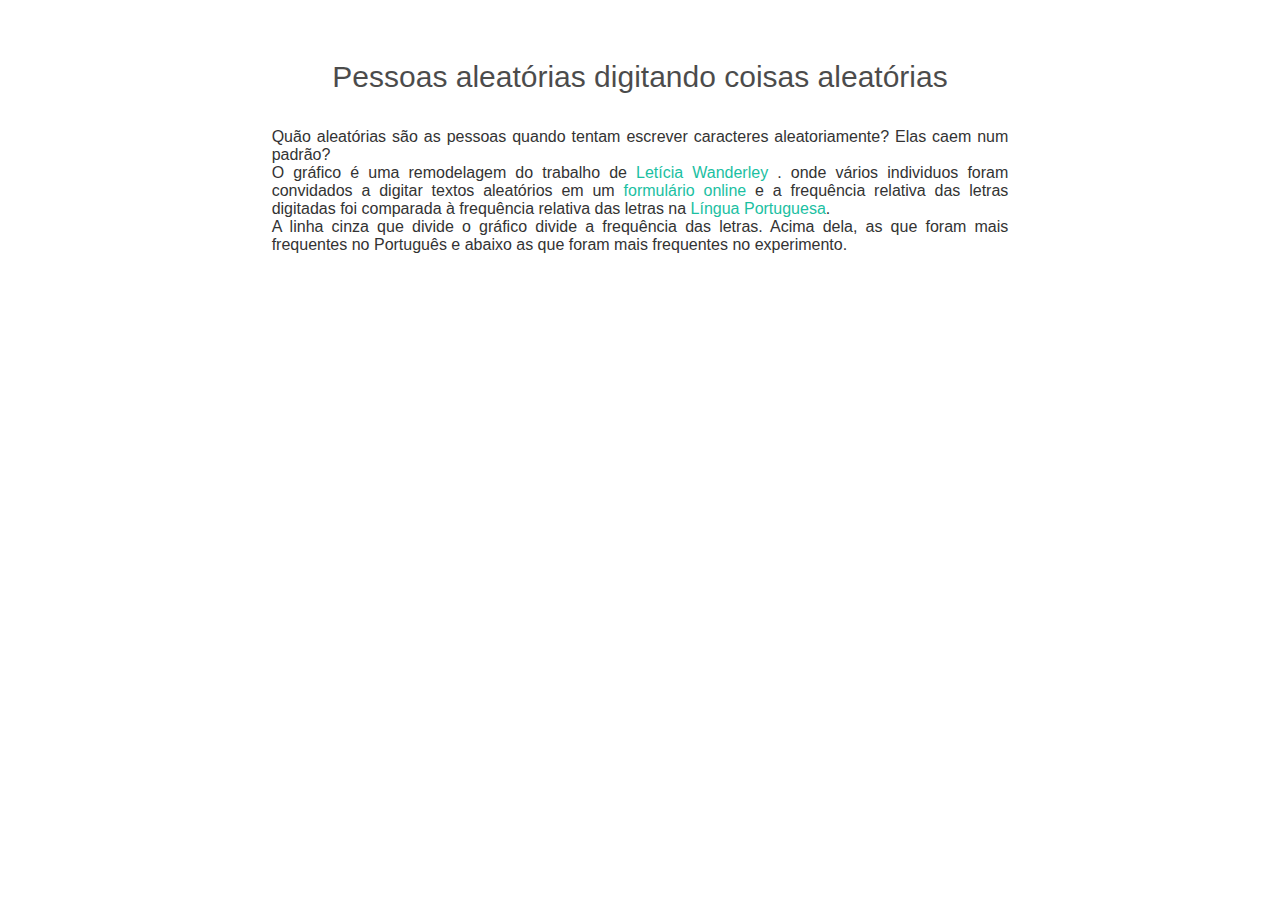
<file: index.html>
<!DOCTYPE html>
<head>
    <meta charset="UTF-8">
    <meta name="viewport" content="width=device-width" />
    <title>Pessoas aleatórias fazendo coisas aleatórias</title>
    <link href="css/bootstrap.min.css" rel="stylesheet">
    <link rel="stylesheet" href="css/style.css">
    <style>

        body {
            font: 10px sans-serif;
        }

        .axis path,
        .axis line {
            fill: none;
            stroke: #000;
            shape-rendering: crispEdges;
        }

        .dot {
            stroke: #000;
        }

    </style>
    <script src="//d3js.org/d3.v3.min.js"></script>
</head>
<body>
<div class="container">
<div class="col-xs-12 col-sm-12 col-md-10 col-md-offset-1 col-lg-10 col-lg-offset-1 col-xl-8 col-xl-offset-2">
    <div class="header">
        <h2>Pessoas aleatórias digitando coisas aleatórias</h2>
    </div>
    <div class="col-xs-12 col-sm-12 col-md-10 col-md-offset-1 col-lg-10 col-lg-offset-1 col-xl-8 col-xl-offset-2 explanation">
					<span>
						Quão aleatórias são as pessoas quando tentam escrever caracteres aleatoriamente?
                        Elas caem num padrão?
                        </br>
                        O gráfico é uma remodelagem do trabalho de
                        <a href="https://leticiawanderley.github.io/">Letícia Wanderley </a>.
                        onde vários individuos foram convidados a digitar textos aleatórios em
                        um <a href="https://nazareno.typeform.com/to/giC9Vw">formulário online</a>
                        e a frequência relativa das letras digitadas foi comparada à frequência relativa das letras na
                        <a href="https://pt.wikipedia.org/wiki/Frequ%C3%AAncia_de_letras#Frequ.C3.AAncias_relativas_das_letras_em_outros_idiomas">Língua Portuguesa</a>.
                        </br>
                        A linha cinza que divide o gráfico divide a frequência das letras.
                        Acima dela, as que foram mais frequentes no Português e abaixo
                        as que foram mais frequentes no experimento.
					</span>

        <div id="scatterPlotChart">
            <script>
                var margin = {top: 20, right: 20, bottom: 30, left: 40},
                    width = 960 - margin.left - margin.right,
                    height = 500 - margin.top - margin.bottom;

                /*
                 * value accessor - returns the value to encode for a given data object.
                 * scale - maps value to a visual display encoding, such as a pixel position.
                 * map function - maps from data value to display value
                 * axis - sets up axis
                 */

                // setup x
                var xValue = function(d) { return d.pt;}, // data -> value
                    xScale = d3.scale.linear().range([0, width]), // value -> display
                    xMap = function(d) { return xScale(xValue(d));}, // data -> display
                    xAxis = d3.svg.axis().scale(xScale).orient("bottom");

                // setup y
                var yValue = function(d) { return d.frequencia;}, // data -> value
                    yScale = d3.scale.linear().range([height, 0]), // value -> display
                    yMap = function(d) { return yScale(yValue(d));}, // data -> display
                    yAxis = d3.svg.axis().scale(yScale).orient("left");

                // setup fill color
                var cValue = function(d) { return 'blue';},
                    color = d3.scale.category10();

                // add the graph canvas to the body of the webpage
                var svg = d3.select("body").append("svg")
                    .attr("width", width + margin.left + margin.right)
                    .attr("height", height + margin.top + margin.bottom)
                    .append("g")
                    .attr("transform", "translate(" + margin.left + "," + margin.top + ")");

                // add the tooltip area to the webpage
                var tooltip = d3.select("body").append("div")
                    .attr("class", "tooltip")
                    .style("opacity", 0);

                // load data
                d3.csv("frequencia.csv", function(error, data) {

                    // change string (from CSV) into number format
                    data.forEach(function(d) {
                        d.pt = +d.pt;
                    });

                    // don't want dots overlapping axis, so add in buffer to data domain
                    xScale.domain([d3.min(data, xValue)-1, d3.max(data, xValue)+1]);
                    yScale.domain([d3.min(data, xValue)-1, d3.max(data, xValue)+1]);

                    // x-axis
                    svg.append("g")
                        .attr("class", "x axis")
                        .attr("transform", "translate(0," + height + ")")
                        .call(xAxis)
                        .append("text")
                        .attr("class", "label")
                        .attr("x", width)
                        .attr("y", -6)
                        .style("text-anchor", "end")
                        .text("Frequência Aleatória (%)");

                    // y-axis
                    svg.append("g")
                        .attr("class", "y axis")
                        .call(yAxis)
                        .append("text")
                        .attr("class", "label")
                        .attr("transform", "rotate(-90)")
                        .attr("y", 6)
                        .attr("dy", ".71em")
                        .style("text-anchor", "end")
                        .text("Frequência pt-br (%)");

                    // draw dots
                    svg.selectAll(".dot")
                        .data(data)
                        .enter().append("circle")
                        .attr("class", "dot")
                        .attr("r", 4)
                        .attr("cx", xMap)
                        .attr("cy", yMap)
                        .style("fill", function(d) { return color(cValue(d));})
                        .on("mouseover", function(d) {
                            tooltip.transition()
                                .duration(500)
                                .style("opacity", .6);
                            tooltip.html('Letra ' + d.letra.toUpperCase() + "<br/> (" + xValue(d)
                                + ", " + yValue(d) + ")")
                                .style("left", (d3.event.pageX + 5) + "px")
                                .style("top", (d3.event.pageY - 28) + "px");
                        })
                        .on("mouseout", function(d) {
                            tooltip.transition()
                                .duration(500)
                                .style("opacity", 0);
                        });

                    svg.append("line")
                        .style("stroke", "grey")
                        .style("opacity", .2)
                        .data(data)
                        .attr("x1", 0)
                        .attr("y1", height)
                        .attr("x2", width)
                        .attr("y2", 0);

                });

            </script>
        </div>
    </div>

    <div class="footer"></div>
</div>
</div>
</body>
</html>
</file>
<file: css/style.css>
div.tooltip {
  position: absolute;
  text-align: center;
  width: 70px;
  height: 50px;
  padding: 2px;
  font: 12px sans-serif;
  background: white;
  border: 0px;
  border-radius: 8px;
}

.header {
	text-align: center;
	color: #000;
	/*border-bottom: solid 5px #C01B5A;*/
  	padding: 4em 0 1em 0;
  	margin-bottom: 15px;
}

.header h2 {
	opacity: 0.7;
}

.explanation {
	text-align: justify;
	font-size: 12pt;
}

.explanation a {
	text-decoration: none;
	color: #1BC0A2
}

.footer {
	/*border-top: solid 5px #1BC0A2;*/
  	padding: 1em 0 1em 0;
}

svg{
	display: block;
	margin: auto;
}

.axis path,
.axis line {
	fill: none;
	stroke: #000;
	shape-rendering: crispEdges;
}

.dot {
	stroke: #000;
}

.tooltip {
	position: absolute;
	width: 200px;
	height: 28px;
	pointer-events: none;
}
</file>
